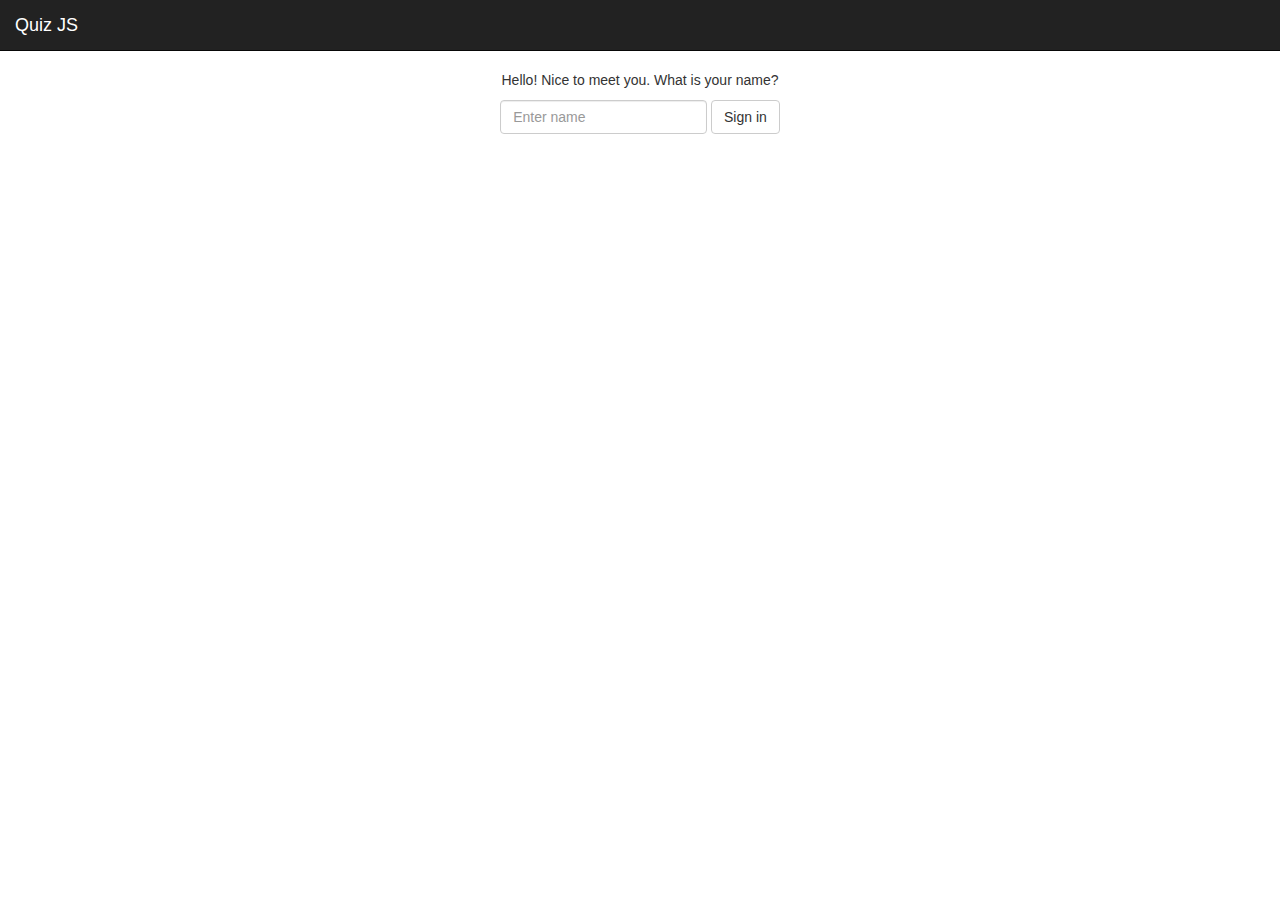
<file: index.html>
<!doctype html>
<html>
<head>
	<title>Quiz JS</title>

	<meta name="viewport" content="width=device-width, initial-scale=1.0">
	<link href="css/bootstrap.min.css" rel="stylesheet"><!-- Bootstrap -->
	<!-- HTML5 Shim and Respond.js IE8 support of HTML5 elements and media queries -->
    <!-- WARNING: Respond.js doesn't work if you view the page via file:// -->
    <!--[if lt IE 9]>
      <script src="https://oss.maxcdn.com/libs/html5shiv/3.7.0/html5shiv.js"></script>
      <script src="https://oss.maxcdn.com/libs/respond.js/1.3.0/respond.min.js"></script>
    <![endif]-->
    <link href="css/main.css" rel="stylesheet">
</head>
<body>
	<div id="header"></div>
	<div id="main" class="container"></div>
	
	<noscript>
		<p>This page requires Javascript</p>
	</noscript>
	
	<!-- Scripts are included here so page renders before scripts are downloaded -->
	
	<script type="text/javascript" src="js/handlebars-v1.3.0.js"></script>

	<!-- jQuery (necessary for Bootstrap's JavaScript plugins) -->
	<script src="js/jquery-1.10.2.min.js"></script>
	<!-- Include all compiled plugins (below), or include individual files as needed -->
	<script src="js/bootstrap.min.js"></script>

	<script type="text/javascript" src="js/library/app.js"></script>
	<script type="text/javascript" src="js/library/udf.js"></script>
	<script type="text/javascript" src="js/library/beans/MasterBean.js"></script>
	
	<script type="text/javascript" src="js/objects/quiz.js"></script>
	<script type="text/javascript" src="js/main.js"></script>
</body>
</html>
</file>
<file: css/main.css>
body { padding-top: 70px; }
.logo{
	height:100px;
    width:100px;
    border:4px solid white;
    background-color:black;
    box-shadow: 0px 0px 5px #888;
    border-radius: 10px;
    margin-bottom: 10px;
    margin-top: 10px;
    margin-left: -15px;
    padding-bottom: 10px;
    line-height: 90px;
	font-size:5em;
    color:white;
    text-align:center;
}
</file>
